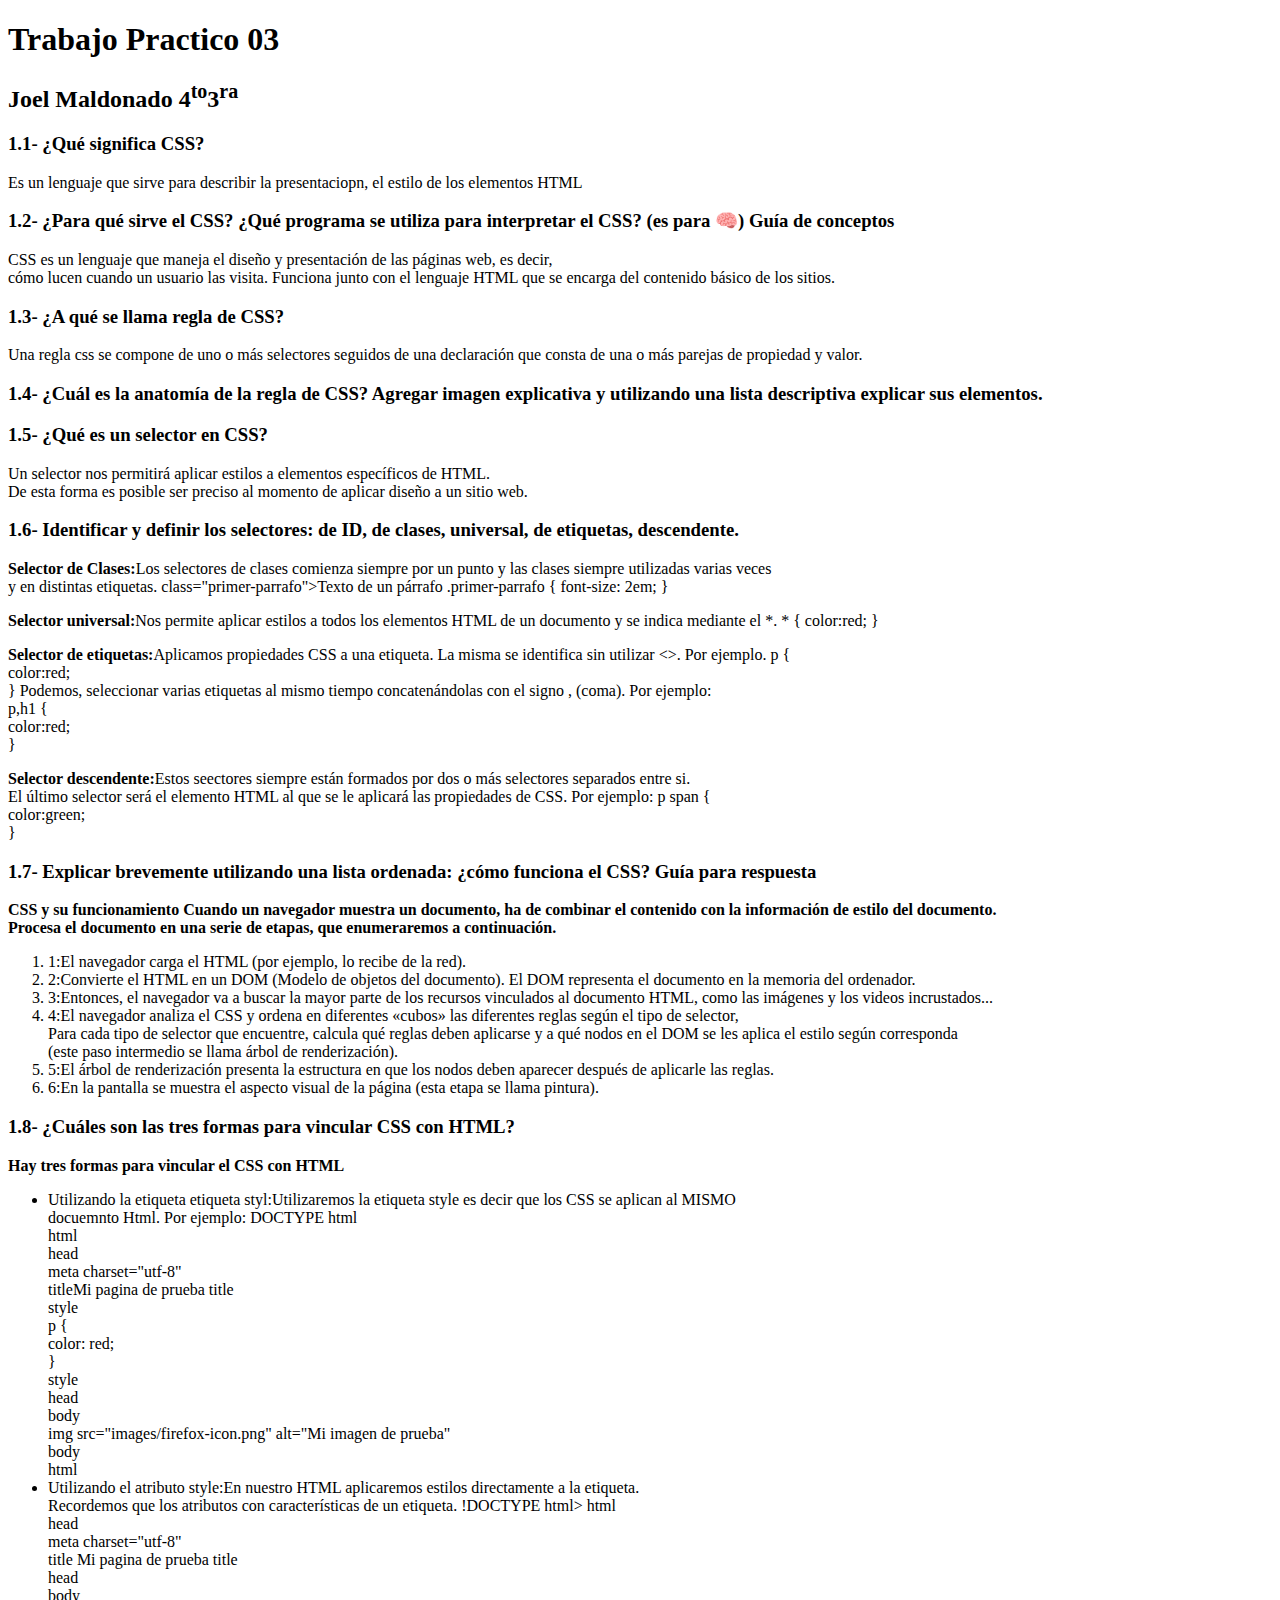
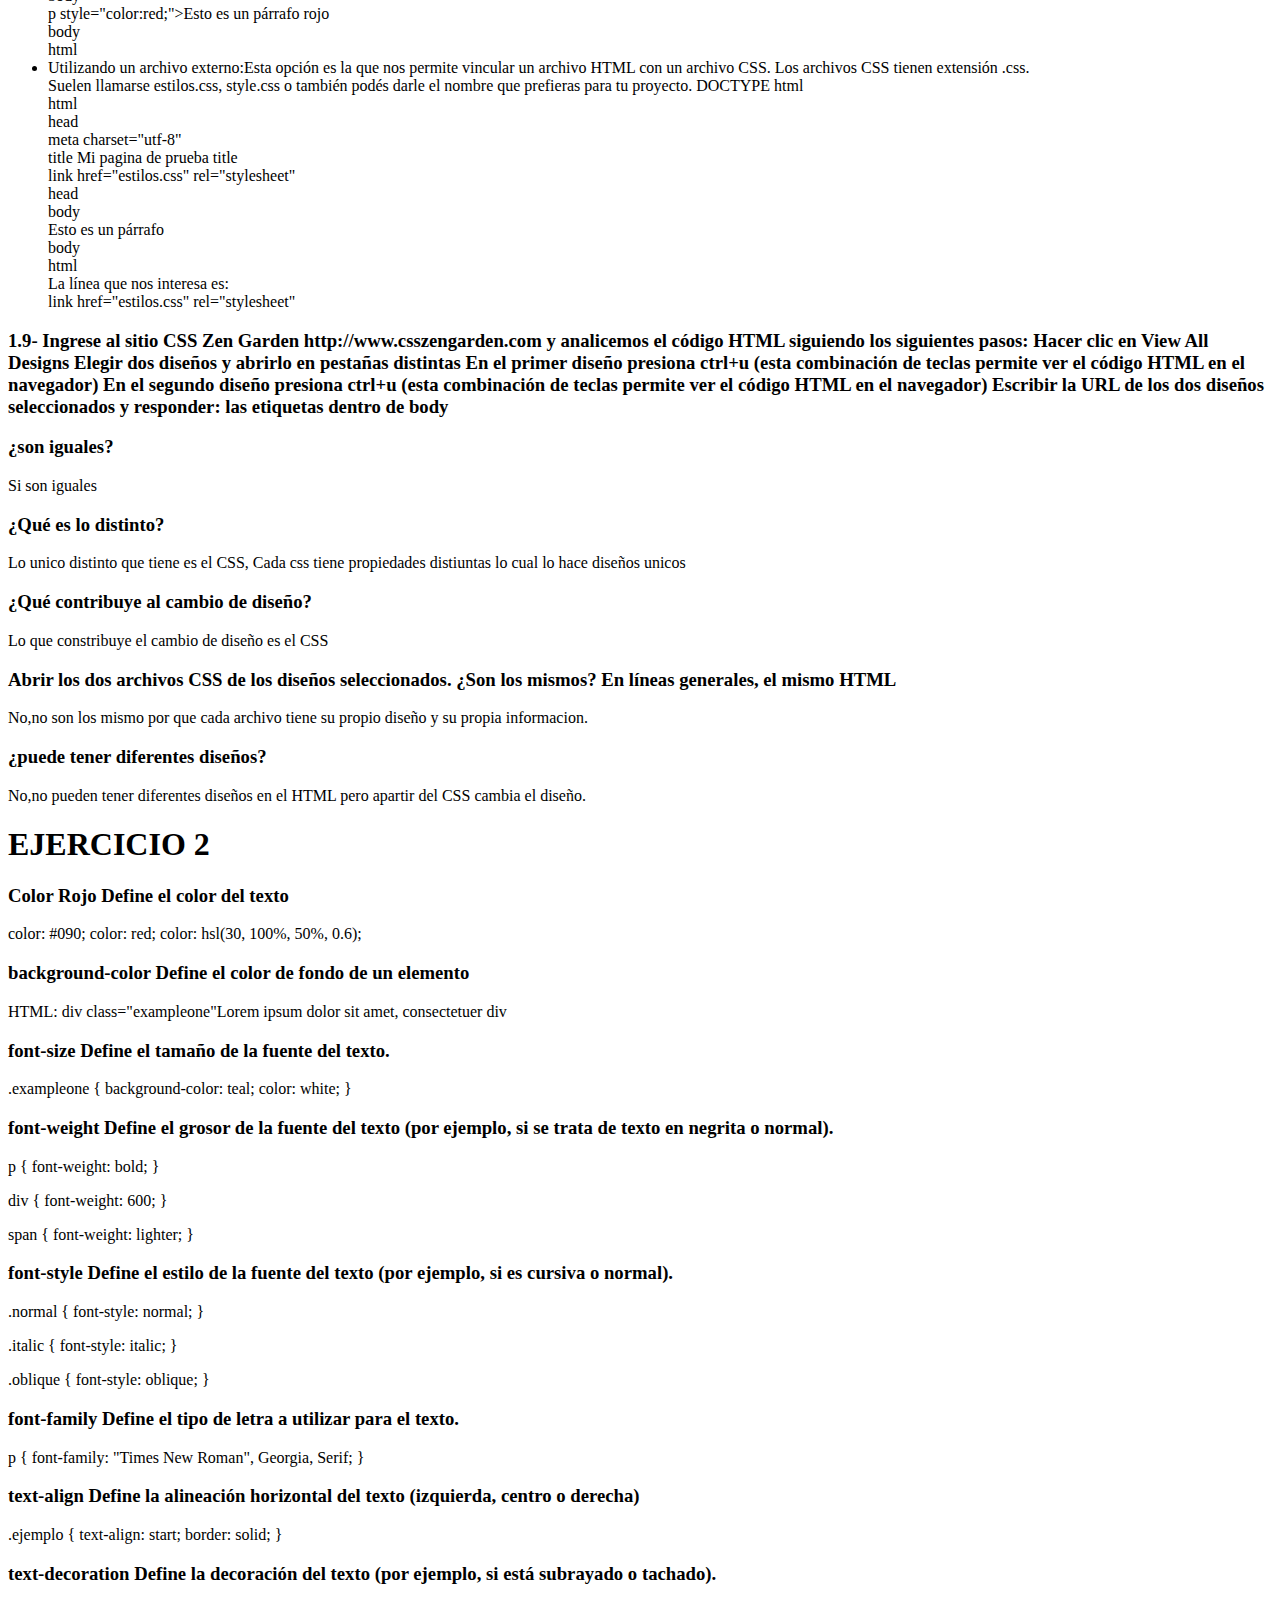
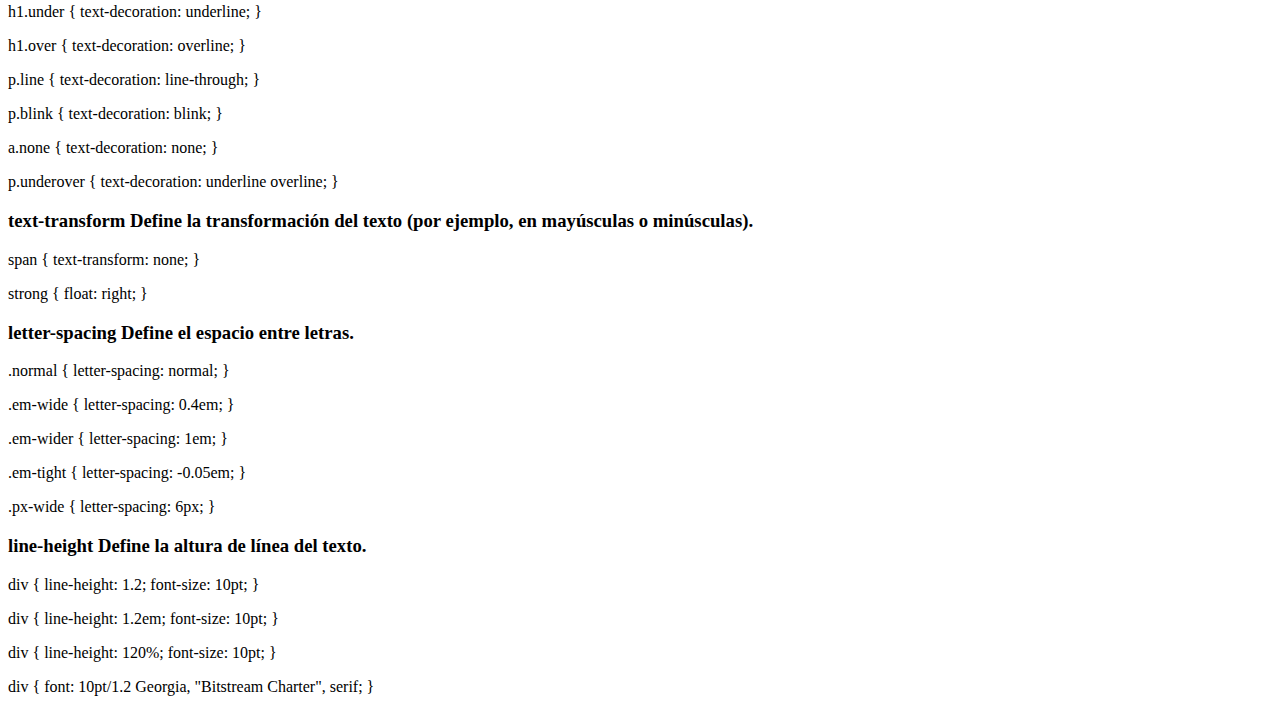
<file: index.html>
<!DOCTYPE html>
<html lang="en">

<head>
    <meta charset="UTF-8">
    <meta http-equiv="X-UA-Compatible" content="IE=edge">
    <meta name="viewport" content="width=device-width, initial-scale=1.0">
    <title>Trabajo Practico 03</title>
</head>

<body>
    <h1>Trabajo Practico 03</h1>
    <h2>Joel Maldonado 4<sup>to</sup>3<sup>ra</sup></h2>
    <h3>1.1- ¿Qué significa CSS?</h3>
    <p> Es un lenguaje que sirve para describir la presentaciopn, el estilo de los elementos HTML</p>
    <h3>1.2- ¿Para qué sirve el CSS? ¿Qué programa se utiliza para interpretar el CSS? (es para 🧠) Guía de conceptos
    </h3>
    <p>CSS es un lenguaje que maneja el diseño y presentación de las páginas web, es decir, <br>
        cómo lucen cuando un usuario las visita. Funciona junto con el lenguaje HTML que se encarga del contenido básico
        de los sitios.</p>
    <h3>1.3- ¿A qué se llama regla de CSS? </h3>
    <p>Una regla css se compone de uno o más selectores seguidos de una declaración que consta de una o más parejas de
        propiedad y valor.</p>
    <h3>1.4- ¿Cuál es la anatomía de la regla de CSS? Agregar imagen explicativa y utilizando una lista descriptiva
        explicar sus elementos.</h3>
    <p></p>
    <h3>1.5- ¿Qué es un selector en CSS? </h3>
    <p> Un selector nos permitirá aplicar estilos a elementos específicos de HTML.<br>
        De esta forma es posible ser preciso al momento de aplicar diseño a un sitio web.</p>
    <h3>1.6- Identificar y definir los selectores: de ID, de clases, universal, de etiquetas, descendente.</h3>
    <p>
        <strong>Selector de Clases:</strong>Los selectores de clases comienza siempre por un punto y las clases siempre
        utilizadas varias veces<br>
        y en distintas etiquetas.
        class="primer-parrafo">Texto de un párrafo
        .primer-parrafo {
        font-size: 2em;
        }
    </p>
    <p>
        <strong>Selector universal:</strong>Nos permite aplicar estilos a todos los elementos HTML de un documento y se
        indica mediante el *.
        * {
        color:red;
        }
    </p>
    <p>
        <strong>Selector de etiquetas:</strong>Aplicamos propiedades CSS a una etiqueta. La misma se identifica sin
        utilizar <>. Por ejemplo.
            p {<br>
            color:red;<br>
            }
            Podemos, seleccionar varias etiquetas al mismo tiempo concatenándolas con el signo , (coma). Por
            ejemplo:<br>
            p,h1 {<br>
            color:red;<br>
            }
    </p>
    <p>
        <strong>Selector descendente:</strong>Estos seectores siempre están formados por dos o más selectores separados
        entre si. <br>
        El último selector será el elemento HTML al que se le aplicará las propiedades de CSS.

        Por ejemplo:

        p span {<br>
        color:green;<br>
        }
    </p>
    <h3>1.7- Explicar brevemente utilizando una lista ordenada: ¿cómo funciona el CSS? Guía para respuesta</h3>
    <p>
        <strong>
            CSS y su funcionamiento
        </strong>
        <strong>
            Cuando un navegador muestra un documento, ha de combinar el contenido con la información de estilo del
            documento. <br>
            Procesa el documento en una serie de etapas, que enumeraremos a continuación.
        </strong>
    </p>
    <ol>
        <li>
            1:El navegador carga el HTML (por ejemplo, lo recibe de la red).
        </li>
        <li>
            2:Convierte el HTML en un DOM (Modelo de objetos del documento). El DOM representa el documento en la
            memoria del ordenador.
        </li>
        <li>
            3:Entonces, el navegador va a buscar la mayor parte de los recursos vinculados al documento HTML, como las
            imágenes y los videos incrustados...
        </li>
        <li>
            4:El navegador analiza el CSS y ordena en diferentes «cubos» las diferentes reglas según el tipo de
            selector,<br>
            Para cada tipo de selector que encuentre, calcula qué reglas deben aplicarse y a qué nodos en el DOM se les
            aplica el estilo según corresponda<br>
            (este paso intermedio se llama árbol de renderización).
        </li>
        <li>
            5:El árbol de renderización presenta la estructura en que los nodos deben aparecer después de aplicarle las
            reglas.
        </li>
        <li>
            6:En la pantalla se muestra el aspecto visual de la página (esta etapa se llama pintura).
        </li>
    </ol>
    </p>
    <h3>1.8- ¿Cuáles son las tres formas para vincular CSS con HTML?</h3>
    <p>
        <strong>Hay tres formas para vincular el CSS con HTML</strong>
    </p>
    <ul>
        <li>
            Utilizando la etiqueta etiqueta styl:Utilizaremos la etiqueta style es decir que los CSS se aplican al
            MISMO<br>
            docuemnto Html.
            Por ejemplo:
            DOCTYPE html<br>
            html<br>
            head<br>
            meta charset="utf-8"<br>
            titleMi pagina de prueba title<br>
            style<br>
            p {<br>
            color: red;<br>
            }<br>
            style<br>
            head<br>
            body<br>
            img src="images/firefox-icon.png" alt="Mi imagen de prueba"<br>
            body<br>
            html
        </li>
        <li>
            Utilizando el atributo style:En nuestro HTML aplicaremos estilos directamente a la etiqueta.<br>
            Recordemos que los atributos con características de un etiqueta.
            !DOCTYPE html>

            html<br>

            head<br>
            meta charset="utf-8"<br>
            title Mi pagina de prueba title<br>
            head<br>

            body<br>
            p style="color:red;">Esto es un párrafo rojo<br>
            body<br>

            html
        </li>
        <li>
            Utilizando un archivo externo:Esta opción es la que nos permite vincular un archivo HTML con un archivo CSS.
            Los archivos CSS tienen extensión .css.<br>
            Suelen llamarse estilos.css, style.css o también podés darle el nombre que prefieras para tu proyecto.
            DOCTYPE html<br>
            html<br>

            head<br>
            meta charset="utf-8"<br>
            title Mi pagina de prueba title<br>
            link href="estilos.css" rel="stylesheet"<br>
            head<br>

            body<br>
            Esto es un párrafo<br>
            body<br>

            html<br>

            La línea que nos interesa es:<br>

            link href="estilos.css" rel="stylesheet"<br>

        </li>
    </ul>

    <h3>1.9- Ingrese al sitio CSS Zen Garden http://www.csszengarden.com y analicemos el código HTML siguiendo los
        siguientes pasos:
        Hacer clic en View All Designs
        Elegir dos diseños y abrirlo en pestañas distintas
        En el primer diseño presiona ctrl+u (esta combinación de teclas permite ver el código HTML en el navegador)
        En el segundo diseño presiona ctrl+u (esta combinación de teclas permite ver el código HTML en el navegador)
        Escribir la URL de los dos diseños seleccionados y responder: las etiquetas dentro de body </h3>
    <h3> ¿son iguales?</h3>
    <p>Si son iguales</p>
    <h3> ¿Qué es lo distinto? </h3>
    <p>Lo unico distinto que tiene es el CSS, Cada css tiene propiedades distiuntas lo cual lo hace diseños unicos</p>
    <h3> ¿Qué contribuye al cambio de diseño?</h3>
    <p>Lo que constribuye el cambio de diseño es el CSS</p>
    <h3>Abrir los dos archivos CSS de los diseños seleccionados. ¿Son los mismos?
        En líneas generales, el mismo HTML </h3>
    <P>
        No,no son los mismo por que cada archivo tiene su propio diseño y su propia informacion.
    </P>
    <h3>¿puede tener diferentes diseños?</h3>
    <p>No,no pueden tener diferentes diseños en el HTML pero apartir del CSS cambia el diseño.</p>

    <H1>EJERCICIO 2</H1>
    <h3>
        Color Rojo Define el color del texto
    </h3>
    <p>
        color: #090;
        color: red;
        color: hsl(30, 100%, 50%, 0.6);
    </p>
    <h3>
        background-color
        Define el color de fondo de un elemento
    </h3>
    <p>
        HTML:
        div class="exampleone"Lorem ipsum dolor sit amet, consectetuer div
    </p>
    <h3>font-size
        Define el tamaño de la fuente del texto.</h3>
    <p>
        .exampleone {
        background-color: teal;
        color: white;
        }
    </p>
    <h3>font-weight
        Define el grosor de la fuente del texto (por ejemplo, si se trata de texto en negrita o normal).</h3>
    <p>
        p {
        font-weight: bold;
        }
    </p>
    <p>
        div {
        font-weight: 600;
        }
    </p>
    <p>
        span {
        font-weight: lighter;
        }
    </p>
    <h3>font-style
        Define el estilo de la fuente del texto (por ejemplo, si es cursiva o normal).</h3>
    <p>
        .normal {
        font-style: normal;
        }
    </p>

    <p>
        .italic {
        font-style: italic;
        }
    </p>

    <p>
        .oblique {
        font-style: oblique;
        }

    </p>
    <h3>font-family
        Define el tipo de letra a utilizar para el texto.</h3>
    <p>
        p {
        font-family: "Times New Roman", Georgia, Serif;
        }
    </p>
    <h3>text-align
        Define la alineación horizontal del texto (izquierda, centro o derecha)</h3>
    <p>
        .ejemplo {
        text-align: start;
        border: solid;
        }
    </p>
    <h3>text-decoration
        Define la decoración del texto (por ejemplo, si está subrayado o tachado).</h3>
    <p>
        h1.under {
        text-decoration: underline;
        }
    </p>
    <p>
        h1.over {
        text-decoration: overline;
        }
    </p>
    <p>
        p.line {
        text-decoration: line-through;
        }
    </p>
    <p>
        p.blink {
        text-decoration: blink;
        }
    </p>
    <p>
        a.none {
        text-decoration: none;
        }
    </p>
    <p>
        p.underover {
        text-decoration: underline overline;
        }

    </p>
    <h3>text-transform
        Define la transformación del texto (por ejemplo, en mayúsculas o minúsculas).</h3>
    <p>
        span {
        text-transform: none;
        }
    </p>
    <p>
        strong {
        float: right;
        }
    </p>
    <h3>letter-spacing
        Define el espacio entre letras.</h3>
    <p>
        .normal {
        letter-spacing: normal;
        }
    </p>
    <p>
        .em-wide {
        letter-spacing: 0.4em;
        }
    </p>
    <p>
        .em-wider {
        letter-spacing: 1em;
        }
    </p>
    <p>
        .em-tight {
        letter-spacing: -0.05em;
        }
    </p>
    <p>
        .px-wide {
        letter-spacing: 6px;
        }
    </p>
    <h3>
        line-height
        Define la altura de línea del texto.</h3>
    <p>
        div {
        line-height: 1.2;
        font-size: 10pt;
        }
    </p>
    <p>
        div {
        line-height: 1.2em;
        font-size: 10pt;
        }
    </p>
    <p> div {
        line-height: 120%;
        font-size: 10pt;
        }
    </p>
    <p>
        div {
        font:
        10pt/1.2 Georgia,
        "Bitstream Charter",
        serif;
        }
    </p>





</body>

</html>
</file>
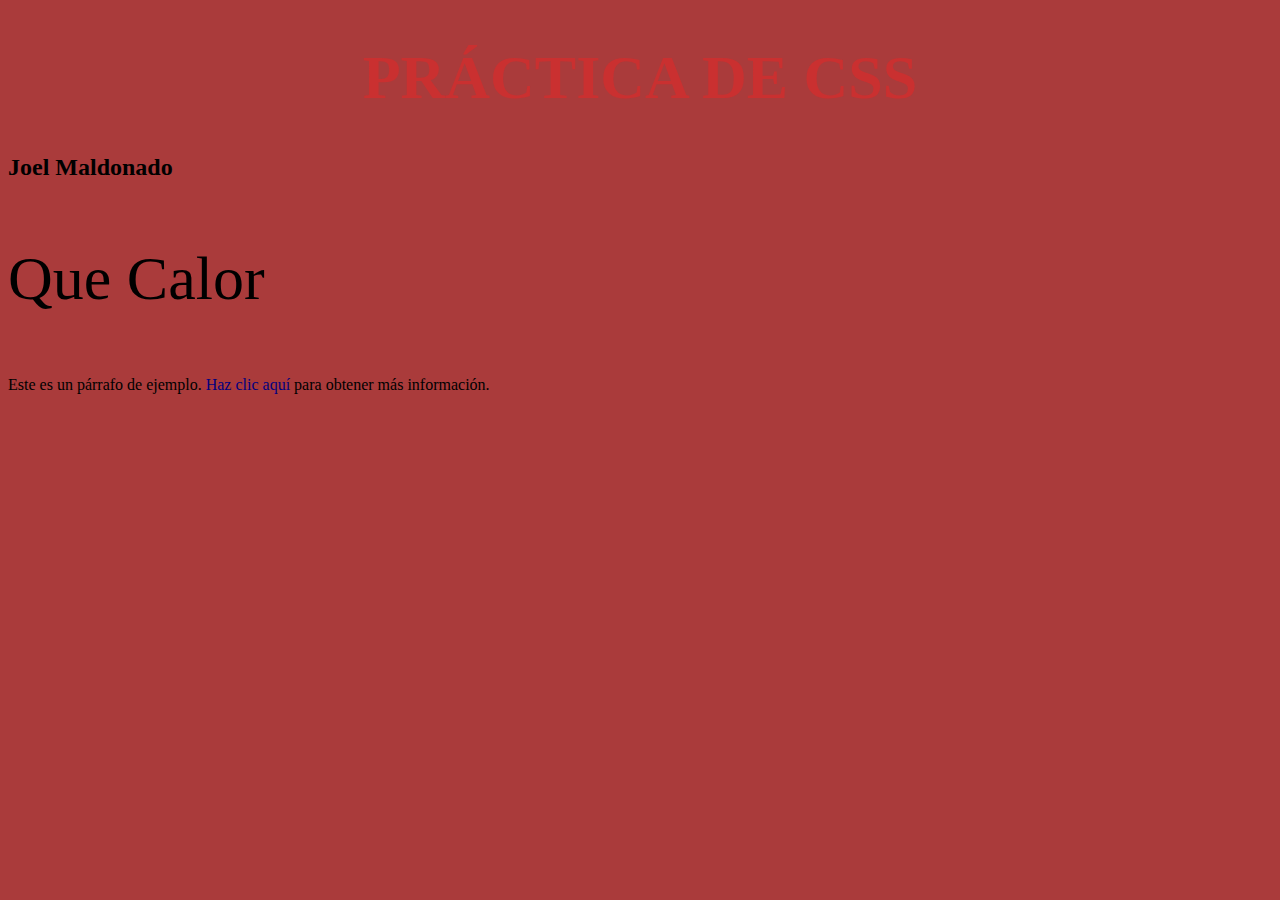
<file: practica.html>
<!DOCTYPE html>
<html lang="en">

<head>
    <meta charset="UTF-8">
    <meta http-equiv="X-UA-Compatible" content="IE=edge">
    <meta name="viewport" content="width=device-width, initial-scale=1.0">
    <title>Document</title>
    <link rel="stylesheet" type="text/css" href="estilos.css">
</head>

<body id="fondo">
    <h1 class="encabezado">Práctica de CSS</h1>
    <h2>Joel Maldonado</h2>
    <p class="parrafo"> Que calor</p>
    <p>Este es un párrafo de ejemplo. <a
            href="https://www.conmebol.com/noticias/argentina-campeon-mundial-a-100-dias-de-levantar-la-tercera/">Haz
            clic aquí</a> para obtener más información.</p>



</body>

</html>
</file>
<file: estilos.css>
h1 {
    font-size: 36px;
    color: #ca3030;
}

body

/* el body le da color a la pagina (FONDO)*/
    {
    background-color: #5f28a8;
    font-size: 16px;
}

/*El encabezado pone el titulo en el medio*/
.encabezado {
    text-align: center;
    /*alineacion del texto ej atras adelante o en el medio*/
    text-transform: uppercase;
    /*pone las letras o palabras en mayuscula o minuscula*/
    font-weight: bold;
    font-size: 62px;
}

/*Modifica el parrafo*/
.parrafo {
    text-align: justify;
    text-transform: capitalize;
    font-size: 62px;
}

/*Agrega un id fondo unico a la pagina*/
#fondo {
    background-color: #aa3b3b;
    /* modificar el color a elección */
}

/*Agrega un enlace a un parrafo de mi pagina*/
p a {
    color: #02007e;
    text-decoration: none;
}
</file>
